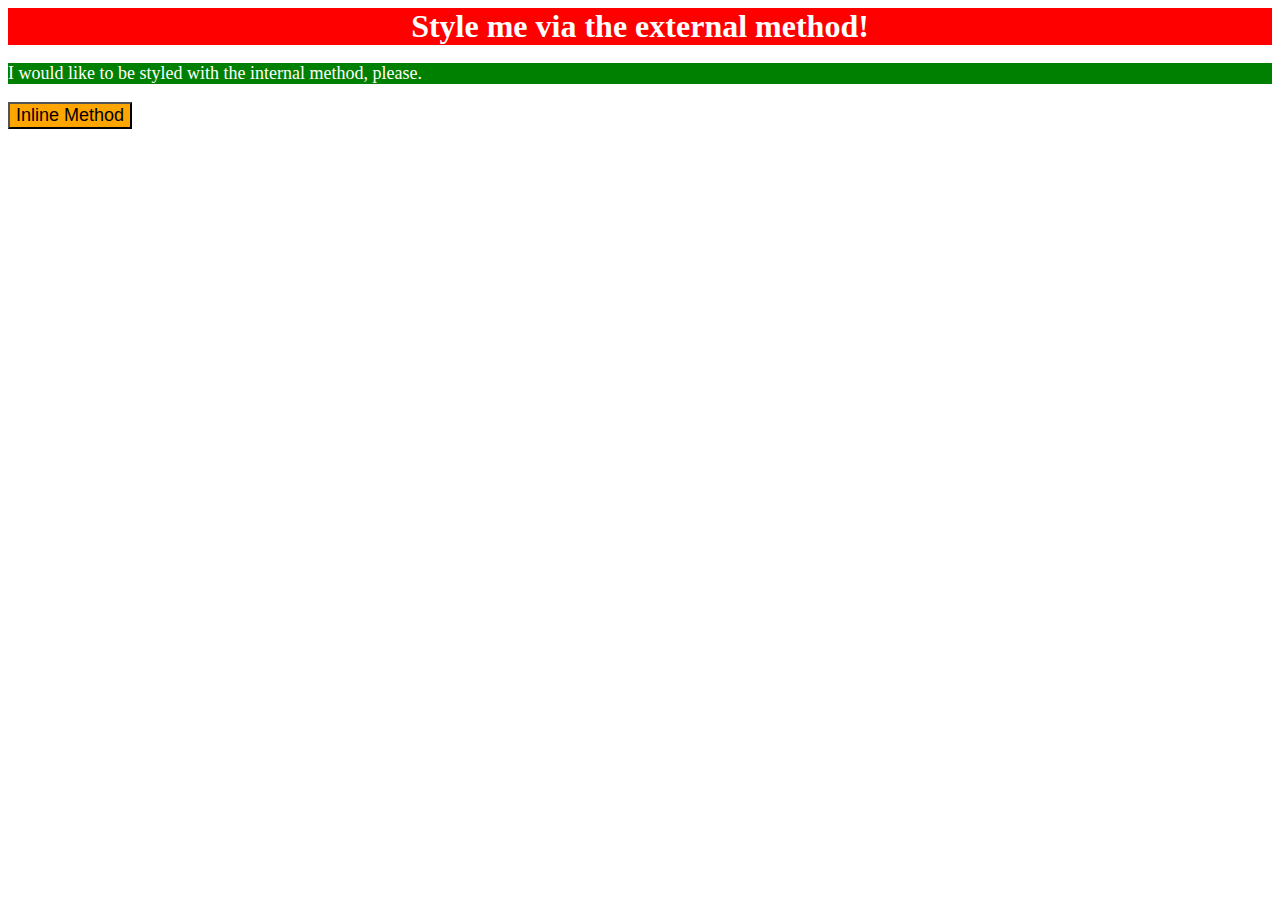
<file: foundations/intro-to-css/01-css-methods/index.html>
<!DOCTYPE html>
<html lang="en">
  <head>
    <meta charset="UTF-8">
    <meta http-equiv="X-UA-Compatible" content="IE=edge">
    <meta name="viewport" content="width=device-width, initial-scale=1.0">
    <link rel="stylesheet" href="styles.css">
    <title>Methods for Adding CSS</title>
    <style>
      p {
        color: white;
        background-color: green;
        font-size: 18px;
      }
    </style>
  </head>
  <body>
    <div>Style me via the external method!</div>
    <p>I would like to be styled with the internal method, please.</p>
    <button style="background-color: orange; font-size: 18px;">Inline Method</button>
  </body>
</html>
</file>
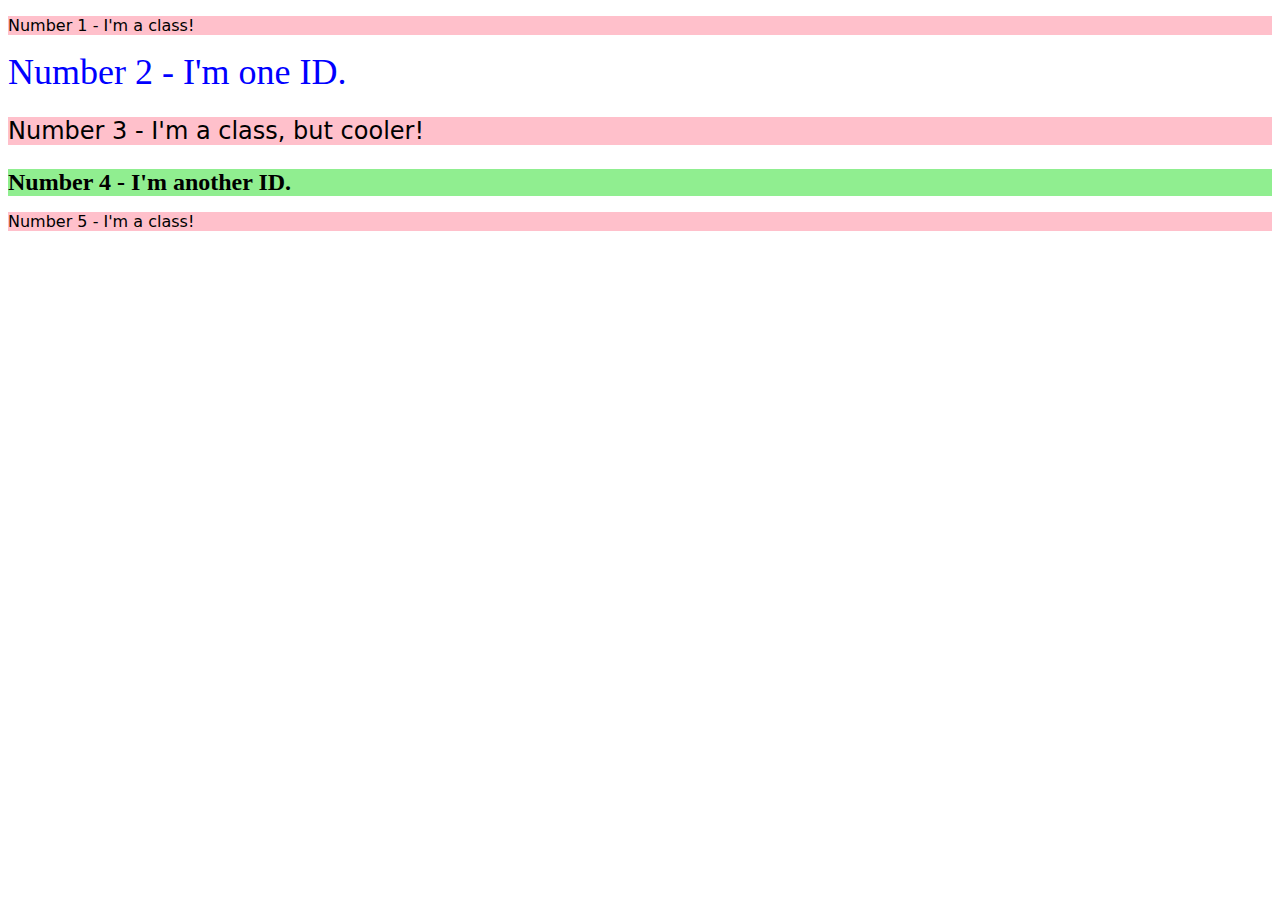
<file: foundations/intro-to-css/02-class-id-selectors/index.html>
<!DOCTYPE html>
<html lang="en">
  <head>
    <meta charset="UTF-8">
    <meta http-equiv="X-UA-Compatible" content="IE=edge">
    <meta name="viewport" content="width=device-width, initial-scale=1.0">
    <title>Class and ID Selectors</title>
    <link rel="stylesheet" href="style.css">
  </head>
  <body>
    <p class="odd">Number 1 - I'm a class!</p>
    <div id="two">Number 2 - I'm one ID.</div>
    <p class="odd adjust-font-size">Number 3 - I'm a class, but cooler!</p>
    <div id="four" class="adjust-font-size">Number 4 - I'm another ID.</div>
    <p class="odd">Number 5 - I'm a class!</p>
  </body>
</html>
</file>
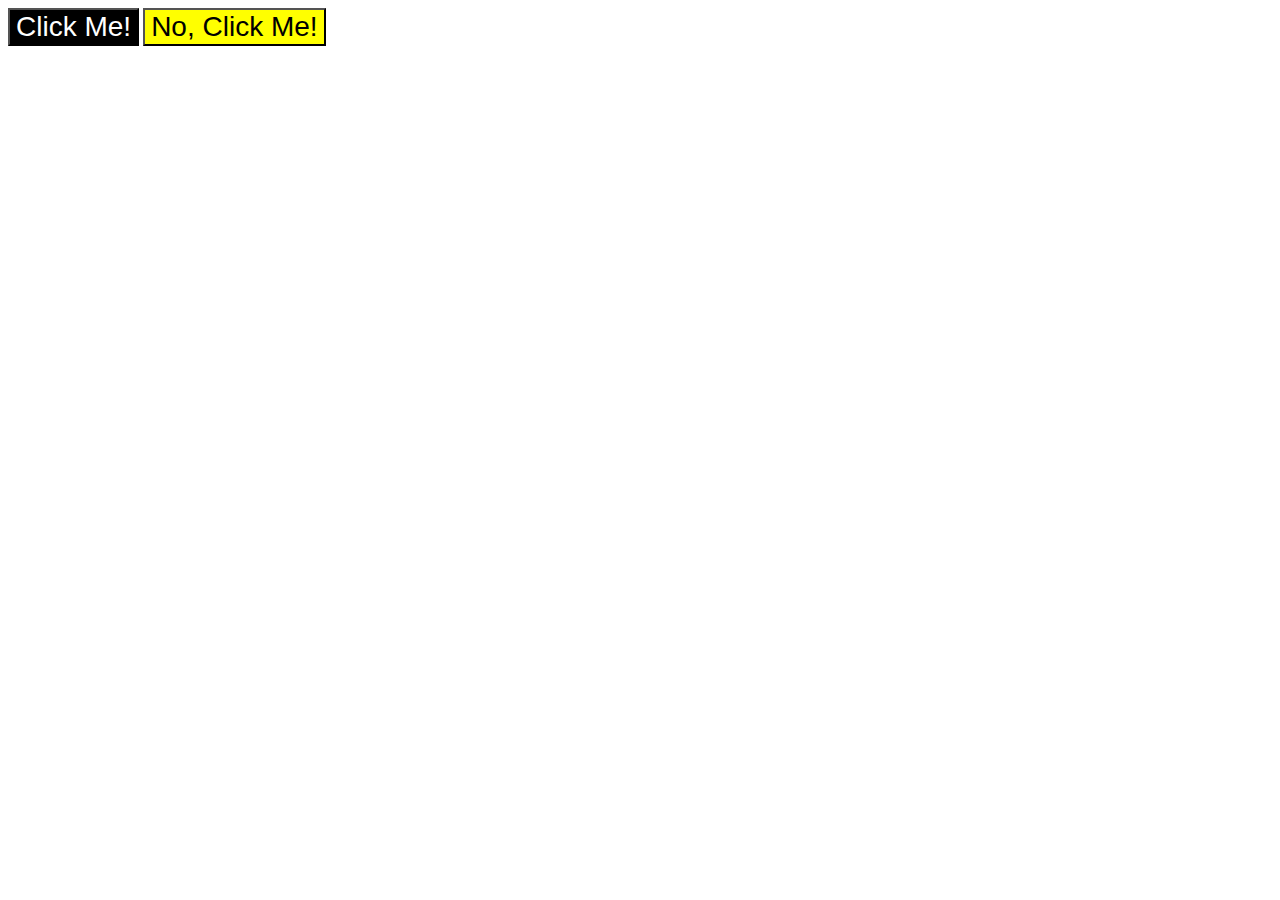
<file: foundations/intro-to-css/03-grouping-selectors/index.html>
<!DOCTYPE html>
<html lang="en">
  <head>
    <meta charset="UTF-8">
    <meta http-equiv="X-UA-Compatible" content="IE=edge">
    <meta name="viewport" content="width=device-width, initial-scale=1.0">
    <title>Grouping Selectors</title>
    <link rel="stylesheet" href="style.css">
  </head>
  <body>
    <button class="flipped">Click Me!</button>
    <button class="style">No, Click Me!</button>
  </body>
</html>
</file>
<file: foundations/intro-to-css/01-css-methods/styles.css>
div {
    color: white;
    background-color: red;
    font-size: 32px;
    font-weight: bold;
    text-align: center;
}
</file>
<file: foundations/intro-to-css/02-class-id-selectors/style.css>
.odd {
    background-color: pink;
    font-family: Verdana, "DejaVu Sans", sans-serif;
}

.adjust-font-size {
    font-size: 24px;
}

#two {
    color: blue;
    font-size: 36px;
}

#four {
    background-color: lightgreen;
    font-weight: bold;
}
</file>
<file: foundations/intro-to-css/03-grouping-selectors/style.css>
.flipped,
.style {
    font-size: 28px;
    font-family: Helvetica, "Times New Roman", sans-serif;
}

.flipped {
    color: white;
    background-color: black;
}

.style {
    background-color: yellow;
}
</file>
